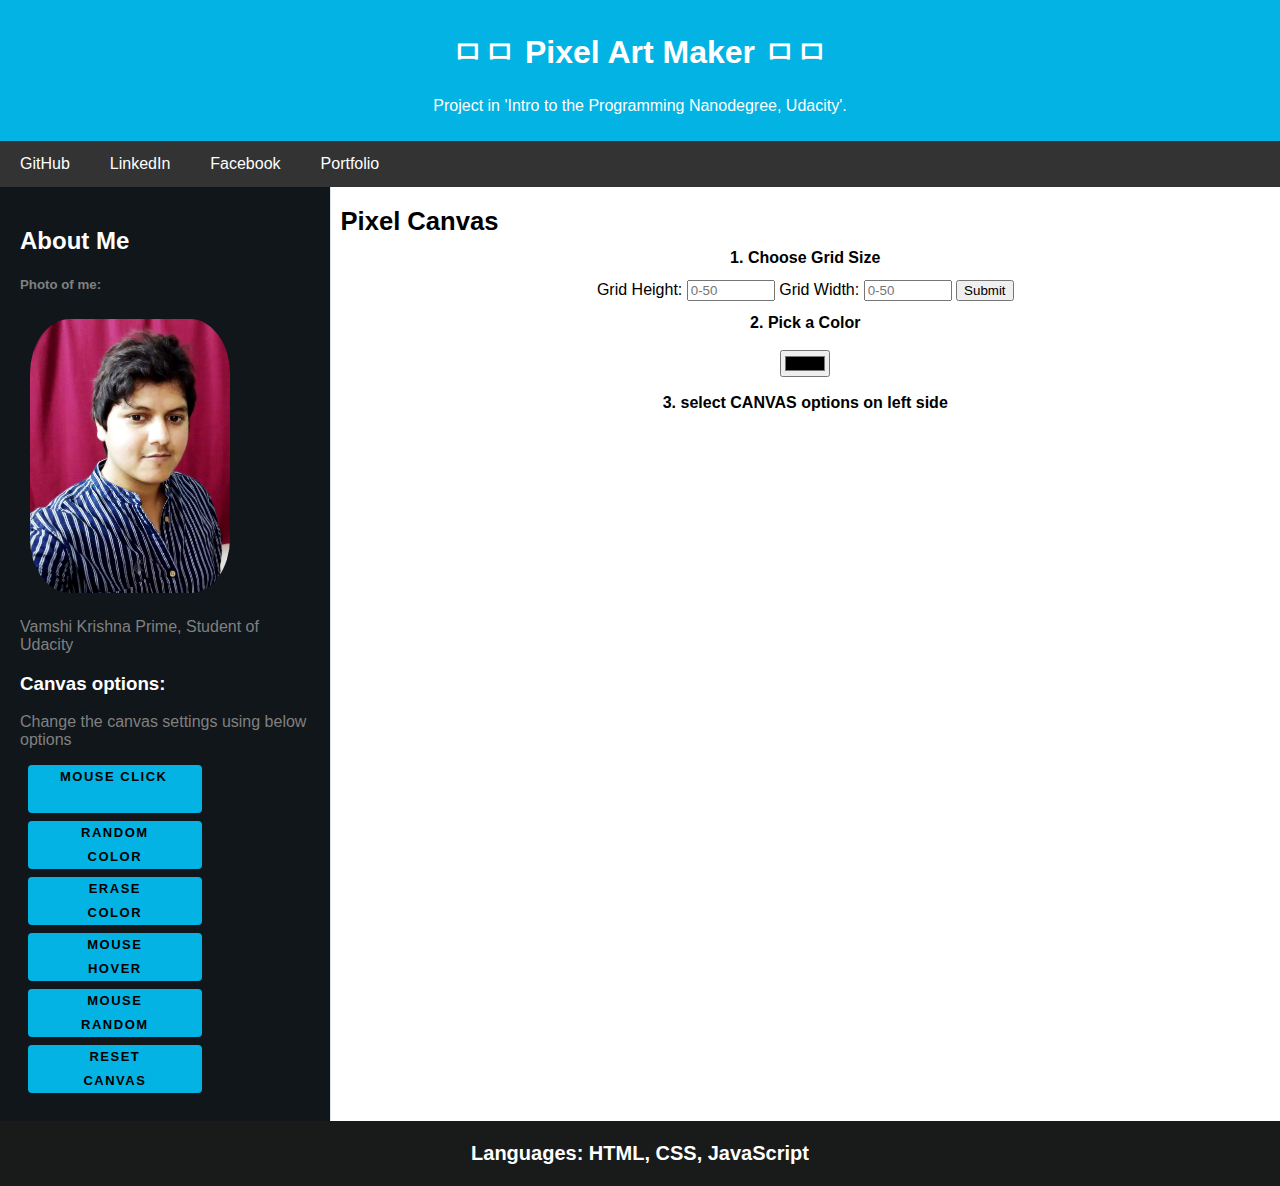
<file: Pixel Art Maker/index.html>
<!DOCTYPE html>
<html lang="en">
  <head>
    <title>Pixel Art Maker</title>
    <meta charset="UTF-8">
    <meta name="viewport" content="width=device-width, initial-scale=1">
    <!-- CSS style link -->
    <link rel="stylesheet" href="styles.css">
  </head>


  <body>

    <!-- Header -->
    <div class="header" >
      <h1>ㅁㅁ Pixel Art Maker ㅁㅁ</h1>
      <p>Project in 'Intro to the Programming Nanodegree, Udacity'.</p>
    </div>

    <!-- Navigation Bar for external links -->
    <div class="navbar">
      <a href="https://github.com/vamshi-krishna-prime" target="_blank">
        GitHub
      </a>
      <a href="https://www.linkedin.com/in/vamshi-krishna-prime/"
      target="_blank">
        LinkedIn
      </a>
      <a href="https://www.facebook.com/vamshikrishna.prime.1/" target="_blank">
        Facebook
      </a>
      <a href="https://www.vamshi-krishna-p.com/" target="_blank">
        Portfolio
      </a>
    </div>

    <!-- The flexible Sidebar contents -->
    <div class="row">
      <div class="side-bar">
        <h2>About Me</h2>
        <h5>Photo of me:</h5>
        <!-- Local image file -->
        <img class="image" src="Vamshi_Krishna_Prime.png"
        alt="Picture of Vamshi Krishna Prime">
        <p>Vamshi Krishna Prime, Student of Udacity</p>
        <h3>Canvas options:</h3>
        <p>Change the canvas settings using below options</p>
        <!-- Stack of buttons to interact with in JavaScript -->
        <button type="button" id="click-effect" class="btn">
          Mouse click
        </button>
        <button type="button" id="random-color" class="btn">
          Random Color
        </button>
        <button type="button" id="erase" class="btn">
          Erase Color
        </button>
        <button type="button" id="mouse-hover" class="btn">
          Mouse hover
        </button>
        <button type="button" id="mouse-hover-random-color" class="btn">
          Mouse random
        </button>
        <button type="button" id="reset" class="btn">
          RESET Canvas
        </button>
      </div>

      <!-- The main CANVAS contents -->
      <div class="main">
        <h1>Pixel Canvas</h1>
        <h2>1. Choose Grid Size</h2>
        <!-- Grid size picker-->
        <form id="size-picker">
            Grid Height:
            <input type="number" id="input-height" name="height" min="0"
            max="50" step="1" placeholder="0-50"  required>
            Grid Width:
            <input type="number" id="input-width" name="width" min="0"
            max="50" step="1" placeholder="0-50"  required>
            <input type="submit">
        </form>
        <h2>2. Pick a Color</h2>
        <!-- color picker-->
        <input type="color" id="color-picker">
        <h3>3. select CANVAS options on left side</h3>
        <!-- The CANVAS -->
        <section id="canvas"></section>
      </div>
    </div>

    <!-- Footer -->
    <div class="footer">
      <h2>Languages: HTML, CSS, JavaScript</h2>
    </div>

    <!-- JavaScript link -->
    <script src="designs.js"></script>
  </body>
</html>
</file>
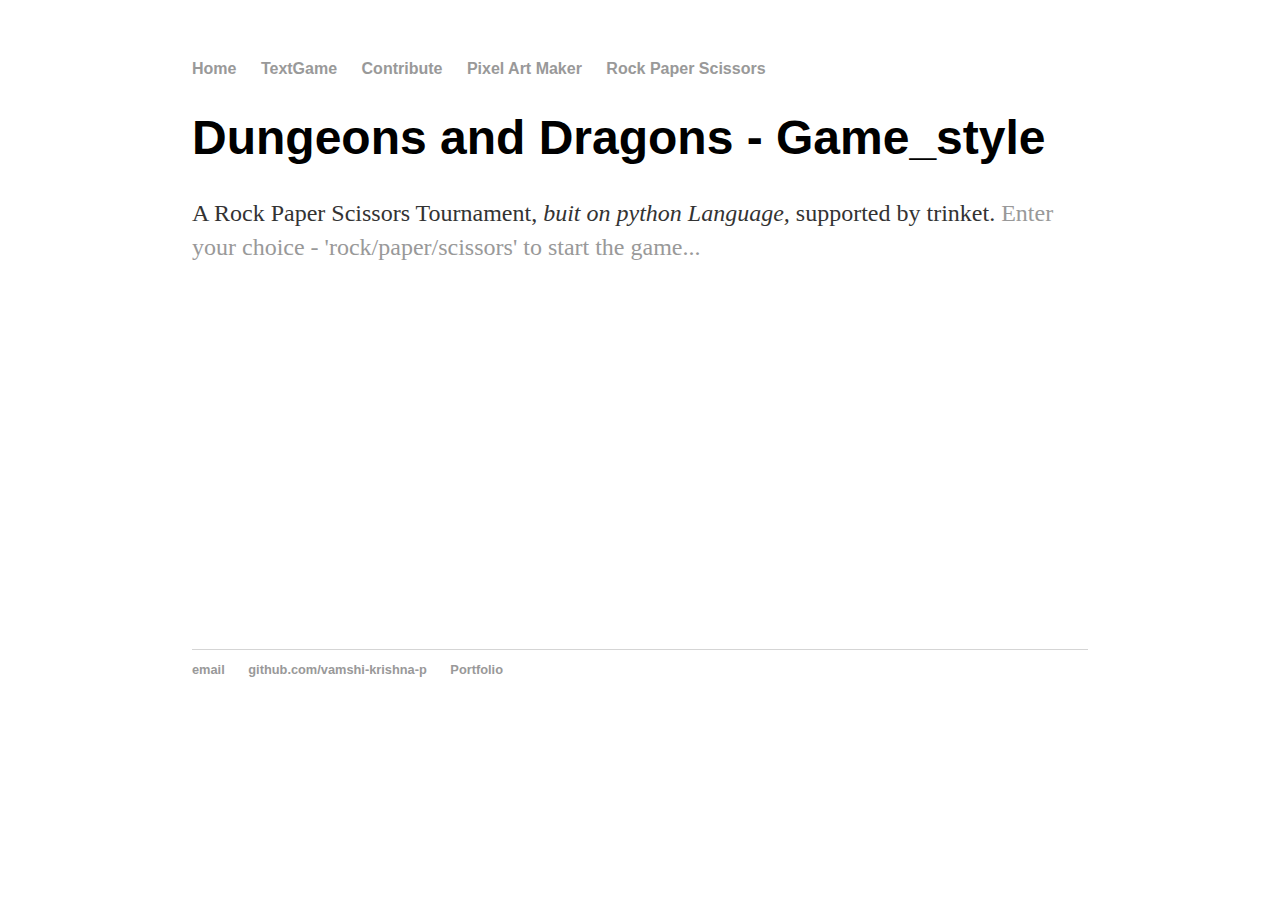
<file: Rock Paper Scissors/index.html>
<!DOCTYPE html>
<html>
	<head>
		<title>Dungeons and Dragons</title>
		<link rel="stylesheet" type="text/css" href="/main.css">
	</head>
	<body>
		<nav>
    		<ul>
        		<li><a href="/">Home</a></li>
	        	<li><a href="/TextGame">TextGame</a></li>
        		<li><a href="/Contribute">Contribute</a></li>
            <li><a href="/Pixel Art Maker">Pixel Art Maker</a></li>
            <li><a href="/Rock Paper Scissors">Rock Paper Scissors</a></li>
    		</ul>
		</nav>
		<div class="container">
    		<div class="blurb">
        		<h1>Dungeons and Dragons - Game_style</h1>
				<p>A Rock Paper Scissors Tournament,<em> buit on python Language,</em> supported by trinket. <a>Enter your choice - 'rock/paper/scissors' to start the game...</a></p>
        <iframe src="https://trinket.io/embed/python3/091b24428b?outputOnly=true&runOption=console&start=result&showInstructions=true" width="100%" height="356" frameborder="0" marginwidth="0" marginheight="0" allowfullscreen></iframe>
		</div><!-- /.container -->
		<footer>
    		<ul>
        		<li><a href="mailto:vamshi.krishna.prime@gmail.com">email</a></li>
        		<li><a href="https://github.com/vamshi-krishna-p">github.com/vamshi-krishna-p</a></li>
			<li><a href="https://www.vamshi-krishna-p.com/">Portfolio</a></li>
			</ul>
		</footer>
	</body>
</html>
</file>
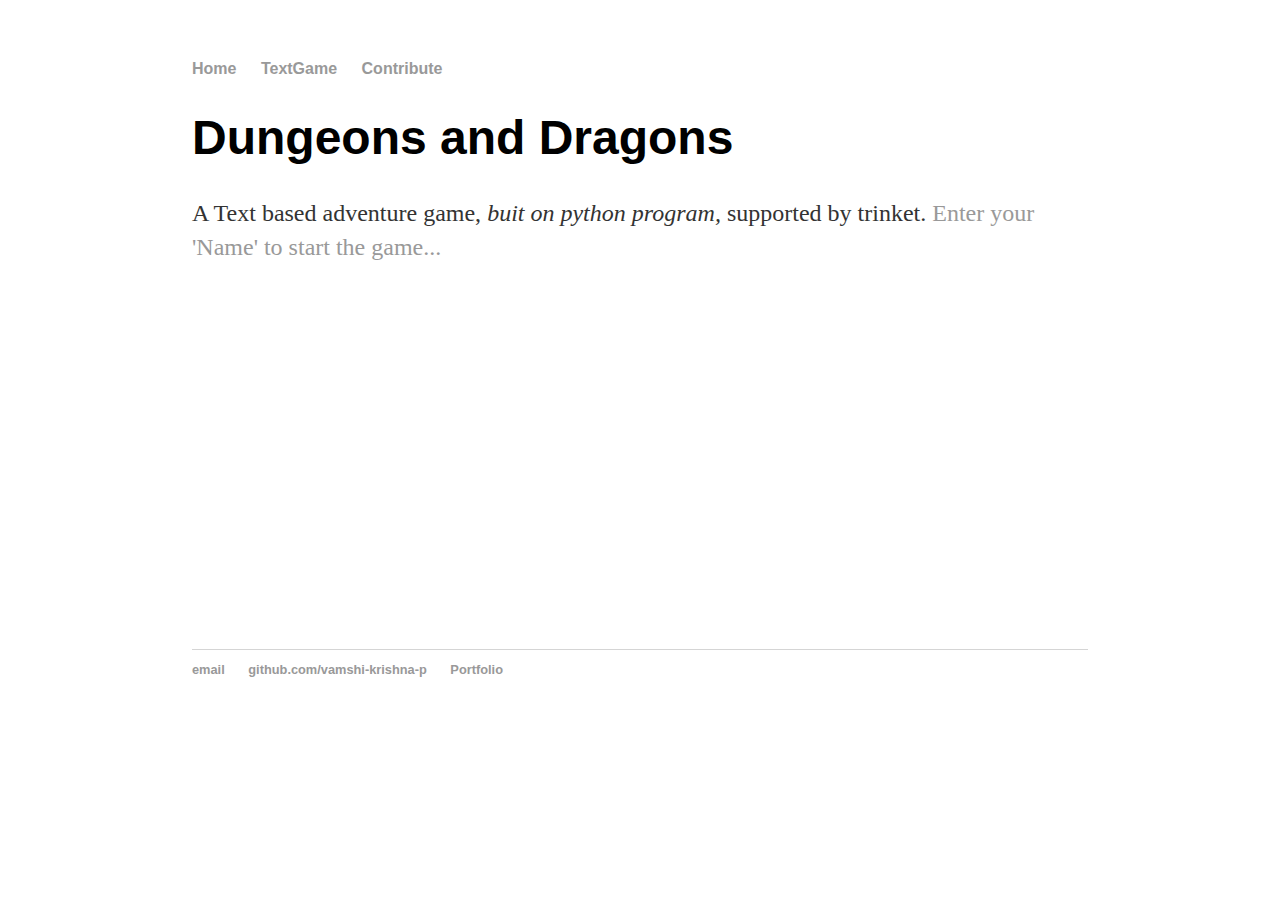
<file: TextGame/index.html>
<!DOCTYPE html>
<html>
	<head>
		<title>Dungeons and Dragons</title>
		<link rel="stylesheet" type="text/css" href="/main.css">
	</head>
	<body>
		<nav>
    		<ul>
        		<li><a href="/">Home</a></li>
	        	<li><a href="/TextGame">TextGame</a></li>
        		<li><a href="/Contribute">Contribute</a></li>
<!--         		<li><a href="/blog">Blog</a></li> -->
    		</ul>
		</nav>
		<div class="container">
    		<div class="blurb">
        		<h1>Dungeons and Dragons</h1>
				<p>A Text based adventure game,<em> buit on python program,</em> supported by trinket. <a>Enter your 'Name' to start the game...</a></p>
        <iframe src="https://trinket.io/embed/python/472d3568c2?outputOnly=true&runOption=run&start=result" width="100%" height="356" frameborder="0" marginwidth="0" marginheight="0" allowfullscreen></iframe>
		</div><!-- /.container -->
		<footer>
    		<ul>
        		<li><a href="mailto:vamshi.krishna.prime@gmail.com">email</a></li>
        		<li><a href="https://github.com/vamshi-krishna-p">github.com/vamshi-krishna-p</a></li>
			<li><a href="https://www.vamshi-krishna-p.com/">Portfolio</a></li>
			</ul>
		</footer>
	</body>
</html>
</file>
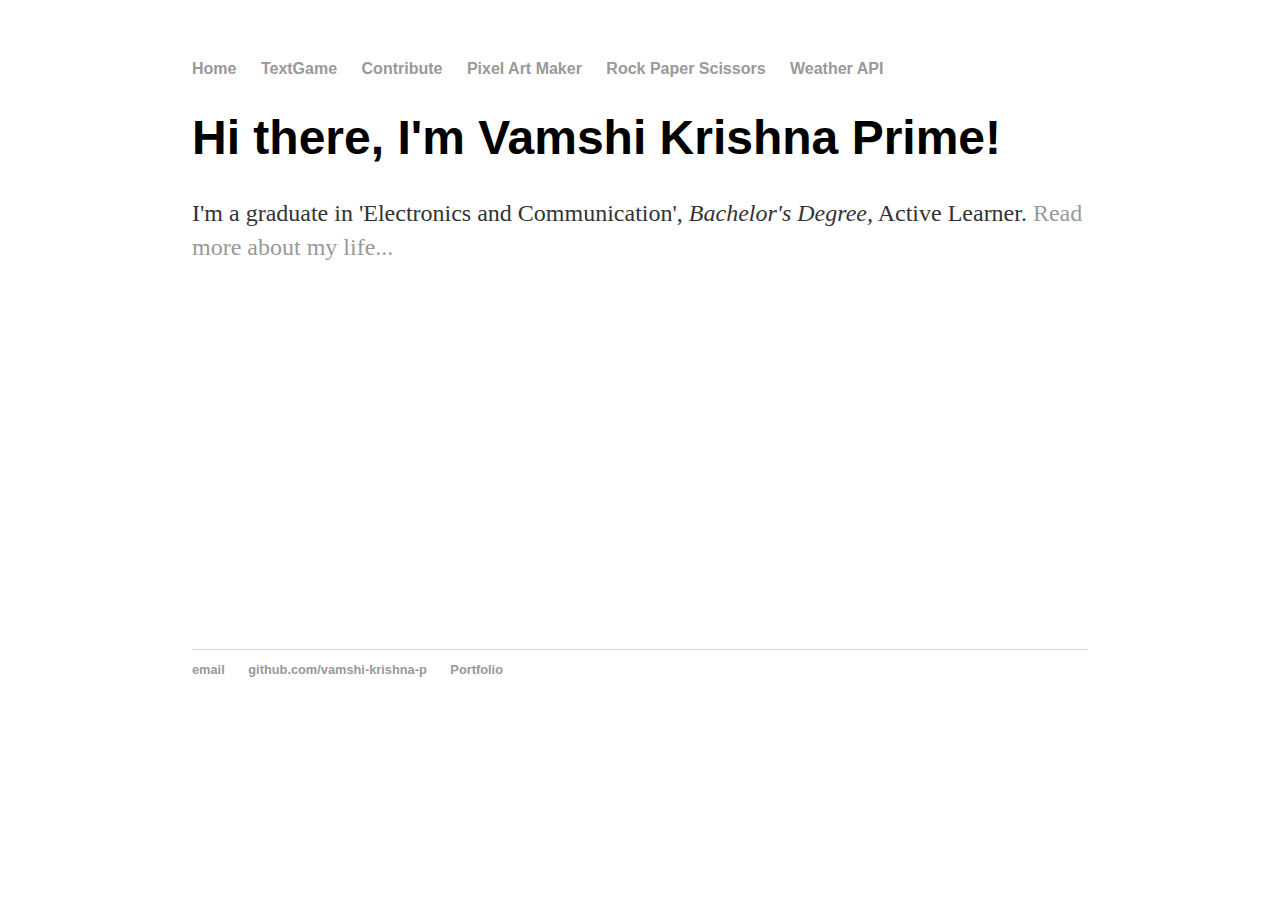
<file: Weather API/index.html>
<!DOCTYPE html>
<html>
	<head>
		<title>Vamshi Krishna P</title>
		<link rel="stylesheet" type="text/css" href="/main.css">
	</head>
	<body>
		<nav>
    		<ul>
        		<li><a href="/Home">Home</a></li>
	        	<li><a href="/TextGame">TextGame</a></li>
        		<li><a href="/Contribute">Contribute</a></li>
        		<li><a href="/Pixel Art Maker">Pixel Art Maker</a></li>
			      <li><a href="/Rock Paper Scissors">Rock Paper Scissors</a></li>
            <li><a href="/">Weather API</a></li>
    		</ul>
		</nav>
		<div class="container">
    		<div class="blurb">
        		<h1>Hi there, I'm Vamshi Krishna Prime!</h1>
				<p>I'm a graduate in 'Electronics and Communication',<em> Bachelor's Degree,</em> Active Learner. <a href="https://www.vamshi-krishna-p.com/">Read more about my life...</a></p>
			<iframe src="https://trinket.io/embed/python3/3af020b69d?runOption=console" width="100%" height="356" frameborder="0" marginwidth="0" marginheight="0" allowfullscreen></iframe>
    		</div><!-- /.blurb -->
		</div><!-- /.container -->
		<footer>
    		<ul>
        		<li><a href="mailto:vamshi.krishna.prime@gmail.com">email</a></li>
        		<li><a href="https://github.com/vamshi-krishna-p">github.com/vamshi-krishna-p</a></li>
			<li><a href="https://www.vamshi-krishna-p.com/">Portfolio</a></li>
			</ul>
		</footer>
	</body>
</html>
</file>
<file: Pixel Art Maker/styles.css>
/* Style the body */
body {
  font-family: Arial;
  margin: 0;
}

/* Header/logo Title */
.header {
  padding: 10px;
  text-align: center;
  /* background: #1abc9c; */
  background: #02b3e4;
  color: white;
}

/* Style the top navigation bar */
.navbar {
  display: flex;
  background-color: #333;
}

/* Style the navigation bar links */
.navbar a {
  color: white;
  padding: 14px 20px;
  text-decoration: none;
  text-align: center;
}

/* Change the 'navigation bar links' color on hover */
.navbar a:hover {
  background-color: #ddd;
  color: black;
}

/* Make Column container flexible*/
.row {
  display: flex;
  flex-wrap: wrap;
}

/* Create two unequal columns that sits next to each other */
/* Sidebar/left column */
.side-bar {
  flex: 20%;
  background: #11161a;
  border-right: 1px solid rgba(219,226,232,1);
  padding: 20px;
  color: grey;
}

.side-bar h3, h2{
  color: white;
}

/* Style the image */
.image{
  padding: 0;
  border: 0;
  margin: 5px 10px 5px 10px;
  width: 200px;
  border-radius: 20%;
}

/* Style the buttons */
.btn{
  font: .8125rem/1.5rem "Open Sans",sans-serif;
  font-weight: 600;
  letter-spacing: 1.5px;
  text-transform: uppercase;
  height: 3rem;
  padding: 0 2rem;
  background: #02b3e4;
  color: #000;
  border: transparent;
  border-radius: .25rem;
  cursor: pointer;
  margin: 8px;
  display: flex;
  /* flex-direction: column; */
  width: 60%;
  text-align: center;
}

/* Style the buttons on hover */
.btn:hover {
  color: #fff;
  box-shadow: 0 0 8px 0 rgba(255,255,255,.16),
  0 4px 8px 0 rgba(255,255,255,.08),
  0 8px 16px 0 rgba(255,255,255,.08);
}

/* Style the buttons on click */
.btn:focus {
  color: #fff;
  box-shadow: 0 0 8px 0 rgba(255,255,255,.16),
  0 4px 8px 0 rgba(255,255,255,.08),
  0 8px 16px 0 rgba(255,255,255,.08);
}

/* ---------------- */

/* Main column */
.main {
  flex: 70%;
  background-color: white;
  padding: 10px;
  text-align: center;
}

.main h1{
  text-align: left;
  display: block;
  font-size: 1.6em;
  margin: 0.4em 0 0.4em 0;
  font-weight: bold;
}

.main h2{
  display: block;
  font-size: 1em;
  color: black;
  background-color: white;
  margin: 0.8em 0 0.8em 0;
  font-weight: bold;
}

.main h3 {
	font-weight: bold;
  font-size: 1em;
  margin: 0.4em 0 2.8em 0;
}

/* ---------------- */

/* Style the color picker */
#color-picker{
  margin: 0.4em 0 0.8em 0;
}

input[type=number] {
    width: 6em;
}

/* canvas */
.canvas {
	width: 600px;
	height: 600px;
	margin: auto;
  border: solid black 2px;
  border-radius: 0%;
}

/* Inidivicual cell/box in canvas */
.cell {
    border: solid grey 1px;
    background: #f0f2f5;
    box-sizing: border-box;
    margin: 0;
    padding: 0;
    float: left;
}

/* ---------------- */

/* Footer */
.footer {
  padding: 4px;
  text-align: center;
  background-color: #191a1a;
  color: grey;
}

.footer h2{
  font-size: 20px;
}

.footer img{
  border: 0;
  width: 88px;
  height: 31px
}

/* Responsive layout - when the screen is less than 700px wide, it makes the
two columns stack on top of each other instead of next to each other */
@media screen and (max-width: 700px) {
  .row, .navbar {
    flex-direction: column;
  }
}
</file>
<file: main.css>
body {
    margin: 60px auto;
    width: 70%;
}
nav ul, footer ul {
    font-family:'Helvetica', 'Arial', 'Sans-Serif';
    padding: 0px;
    list-style: none;
    font-weight: bold;
}
nav ul li, footer ul li {
    display: inline;
    margin-right: 20px;
}
a {
    text-decoration: none;
    color: #999;
}
a:hover {
    text-decoration: underline;
}
h1 {
    font-size: 3em;
    font-family:'Helvetica', 'Arial', 'Sans-Serif';
}
p {
    font-size: 1.5em;
    line-height: 1.4em;
    color: #333;
}
footer {
    border-top: 1px solid #d5d5d5;
    font-size: .8em;
}

ul.posts { 
    margin: 20px auto 40px; 
    font-size: 1.5em;
}

ul.posts li {
    list-style: none;
}
</file>
